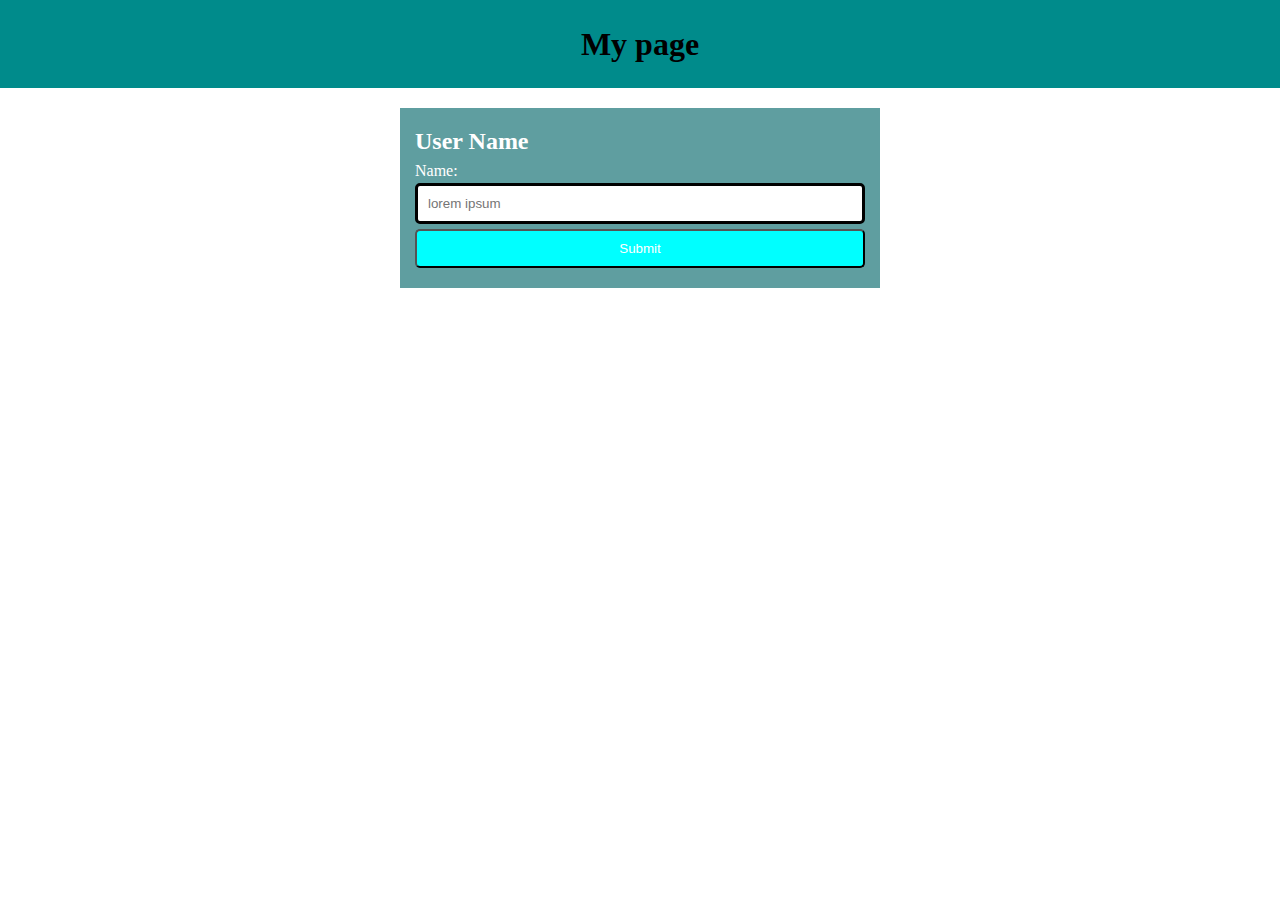
<file: index.html>
<!DOCTYPE html>
<html lang="en">
<head>
    <meta charset="UTF-8">
    <meta name="viewport" content="width=device-width, initial-scale=1.0">
    <title>Project1</title>
    <link rel="stylesheet" href="css/style.css">
</head>
<body>
    <header>
        <h1>My page</h1>
    </header>
    <section class="box">
      <form id="my-form">
         <h2>User Name</h2>
         <div>
            <label for="name">Name:</label>
            <input type="text" id="name" placeholder="lorem ipsum">
         </div>
         <input type="submit" class="btn">
      </form>
   </section>

    <script src="js/main.js"></script>
</body>
</html>
</file>
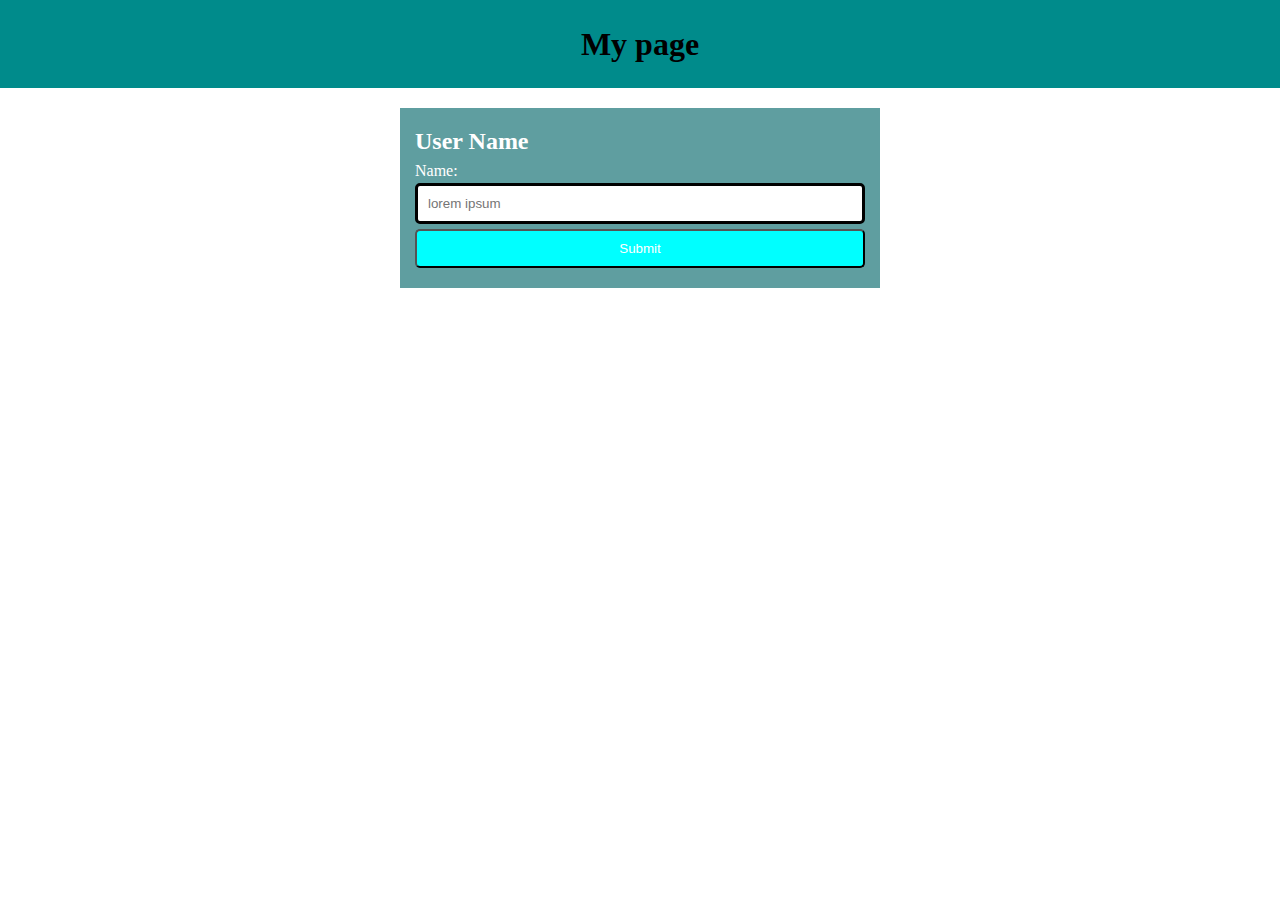
<file: index2.html>
<!DOCTYPE html>
<html lang="en">
<head>
    <meta charset="UTF-8">
    <meta name="viewport" content="width=device-width, initial-scale=1.0">
    <title>Project2</title>
    <link rel="stylesheet" href="css/style2.css">
</head>
<body>
    <header>
        <h1>My page</h1>
    </header>
    <section class="box">
      <form id="my-form">
         <h2>User Name</h2>
         <div>
            <label for="name">Name:</label>
            <input type="text" id="name" placeholder="lorem ipsum">
         </div>
         <div>
         <input type="submit" class="btn">
      </form>
   </section>

    <script src="js/main2.js"></script>
</body>
</html>
</file>
<file: css/style.css>
*{
   margin: 0;
   padding: 0;
   box-sizing: border-box;
}
body{
   font-family: 'Times New Roman', Times, serif;
   line-height: 1.5;
}
ul{
   list-style: none;
}
ul li{
   padding: 5px;
   background-color: darkcyan;
   margin: 5px 0;
}
header{
   background-color: darkcyan;
   padding: 20px;
   text-align: center;
}
.box{
   margin: auto;
   width: 500px;
   overflow: auto;
   padding: 20px 10px;
}
#my-form{
   padding: 15px;
   background-color: cadetblue;
   color: #fff;
}
#my-form label{
   display: block;
}
#my-form input[type='text'] {
   width: 100%;
   padding: 10px;
   border-radius: 5px;
   border: 3px solid #000;
}
.btn{
   display: block;
   margin: 5px 0;
   padding: 10px 15px;
   width: 100%;
   background-color: cyan;
   color: #fff;
   border-radius: 5px;
}
.btn:hover{
   background-color: rgb(74, 143, 171);
   cursor: pointer;
}
</file>
<file: css/style2.css>
*{
   margin: 0;
   padding: 0;
   box-sizing: border-box;
}
body{
   font-family: 'Times New Roman', Times, serif;
   line-height: 1.5;
}
ul{
   list-style: none;
}
ul li{
   padding: 5px;
   background-color: darkcyan;
   margin: 5px 0;
}
header{
   background-color: darkcyan;
   padding: 20px;
   text-align: center;
}
.box{
   margin: auto;
   width: 500px;
   overflow: auto;
   padding: 20px 10px;
}
#my-form{
   padding: 15px;
   background-color: cadetblue;
   color: #fff;
}
#my-form label{
   display: block;
}
#my-form input[type='text'] {
   width: 100%;
   padding: 10px;
   border-radius: 5px;
   border: 3px solid #000;
}
.btn{
   display: block;
   margin: 5px 0;
   padding: 10px 15px;
   width: 100%;
   background-color: cyan;
   color: #fff;
   border-radius: 5px;
}
.btn:hover{
   background-color: rgb(74, 143, 171);
   cursor: pointer;
}
</file>
